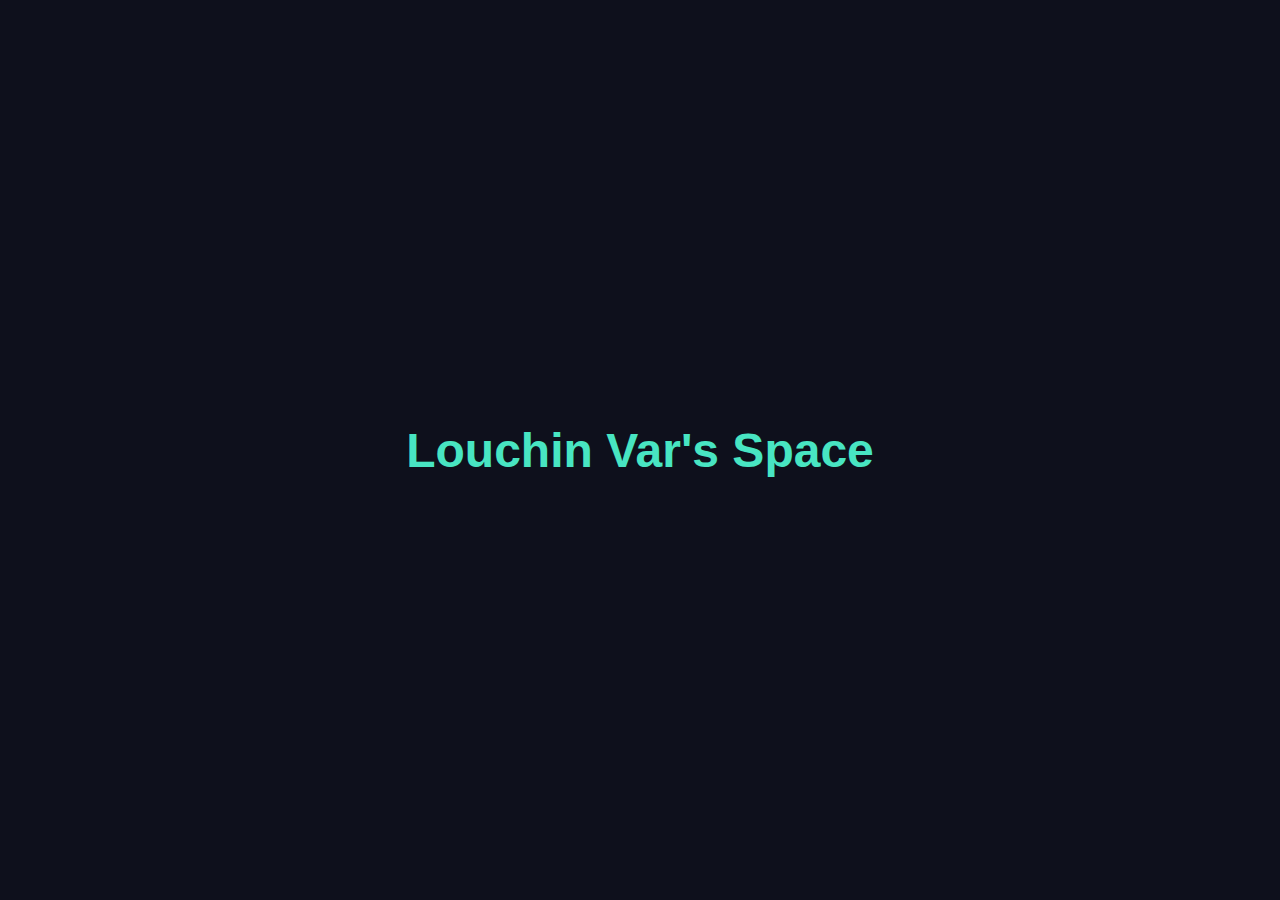
<file: readme_v1.html>
<!DOCTYPE html>
<html lang="en">
<head>
  <meta charset="UTF-8">
  <meta name="viewport" content="width=device-width, initial-scale=1.0">
  <title>Louchin Var's Space</title>
  <style>
    body {
      background-color: #0E101C;
      display: flex;
      align-items: center;
      justify-content: center;
      height: 100vh;
      margin: 0;
      color: #48E5C2;
      font-family: 'Arial', sans-serif;
    }

    @keyframes pulse {
      0% {
        transform: scale(1);
      }
      50% {
        transform: scale(1.1);
      }
      100% {
        transform: scale(1);
      }
    }

    h1 {
      font-size: 3em;
      text-align: center;
      animation: pulse 2s infinite;
    }
  </style>
</head>
<body>
  <h1>Louchin Var's Space</h1>
</body>
</html>
</file>
